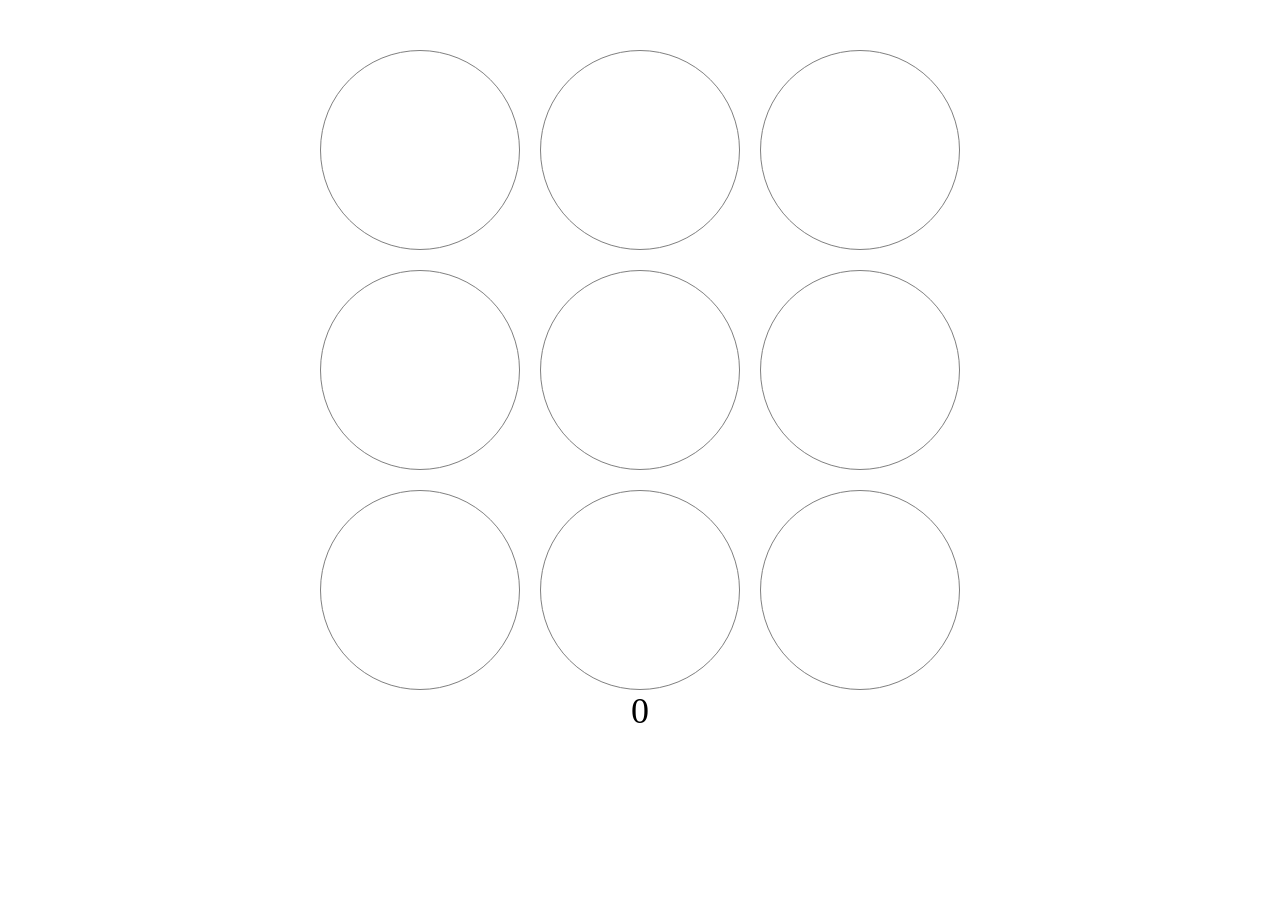
<file: задание 7/index.html>
<html lang="en">

<head>
	<meta charset="UTF-8">
	<meta name="viewport" content="width=device-width, initial-scale=1.0">
	<meta http-equiv="X-UA-Compatible" content="ie=edge">
	<script src="script.js"></script>
	<link rel="stylesheet" href="style.css">
	<title>lab7</title>
</head>

<body>
	<div id="field"></div>
	<div id="counter">0</div>
</body>

</html>
</file>
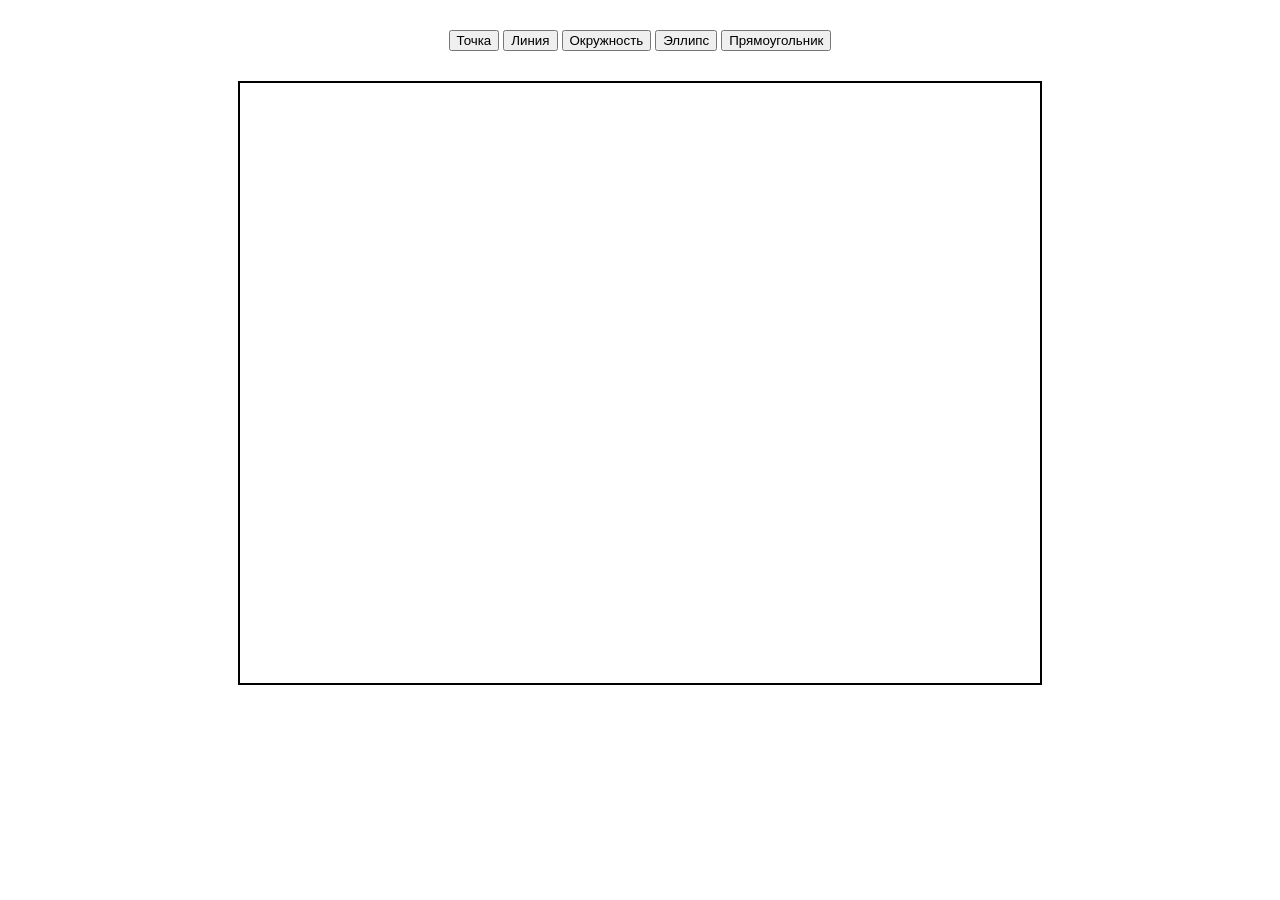
<file: задание 8/index.html>
<html lang="en">
<head>
    <meta charset="UTF-8">
    <meta name="viewport" content="width=device-width, initial-scale=1.0">
    <meta http-equiv="X-UA-Compatible" content="ie=edge">
    <link rel="stylesheet" href="style.css">
    <title>lab8</title>
</head>
<body>
    <div id="panel">
        <button id="point">Точка</button>
        <button id="line">Линия</button>
        <button id="circle">Окружность</button>
        <button id="ellipse">Эллипс</button>
        <button id="rectangle">Прямоугольник</button>
    </div>
		<canvas id="myCanvas">Ваш браузер не поддерживается</canvas>
		<script src="script.js"></script>
</body>
</html>
</file>
<file: задание 7/style.css>
* {
	box-sizing: border-box;
}
body {
	margin: 50px 10% 0 10%;
}
#counter {
	width: 100%;
	height: 50px;
	margin-bottom: 5px;
	text-align: center;
	font-size: 36px;
}
#field {
	justify-content: center;
	display: grid;
	grid-gap: 20px;
	grid-template-columns: repeat(3, 200px);
	grid-auto-rows: minmax(200px, auto);
}
.item {
	align-items: center;
	justify-content: center;
	border: 1px solid gray;
	border-radius: 100px;
	cursor: pointer;
	display: flex;
}
#red {
	width: 100px;
	height: 100px;
	background-color: red;
	border-radius: 75px;
}
</file>
<file: задание 8/style.css>
* {
    box-sizing: border-box;
}
#panel {
    margin: 30px auto;
    text-align: center;
}
.active {
    background-color: black;
}
canvas {
    display: block;
    margin: 5 auto;
    border: 2px solid black;
}
</file>
